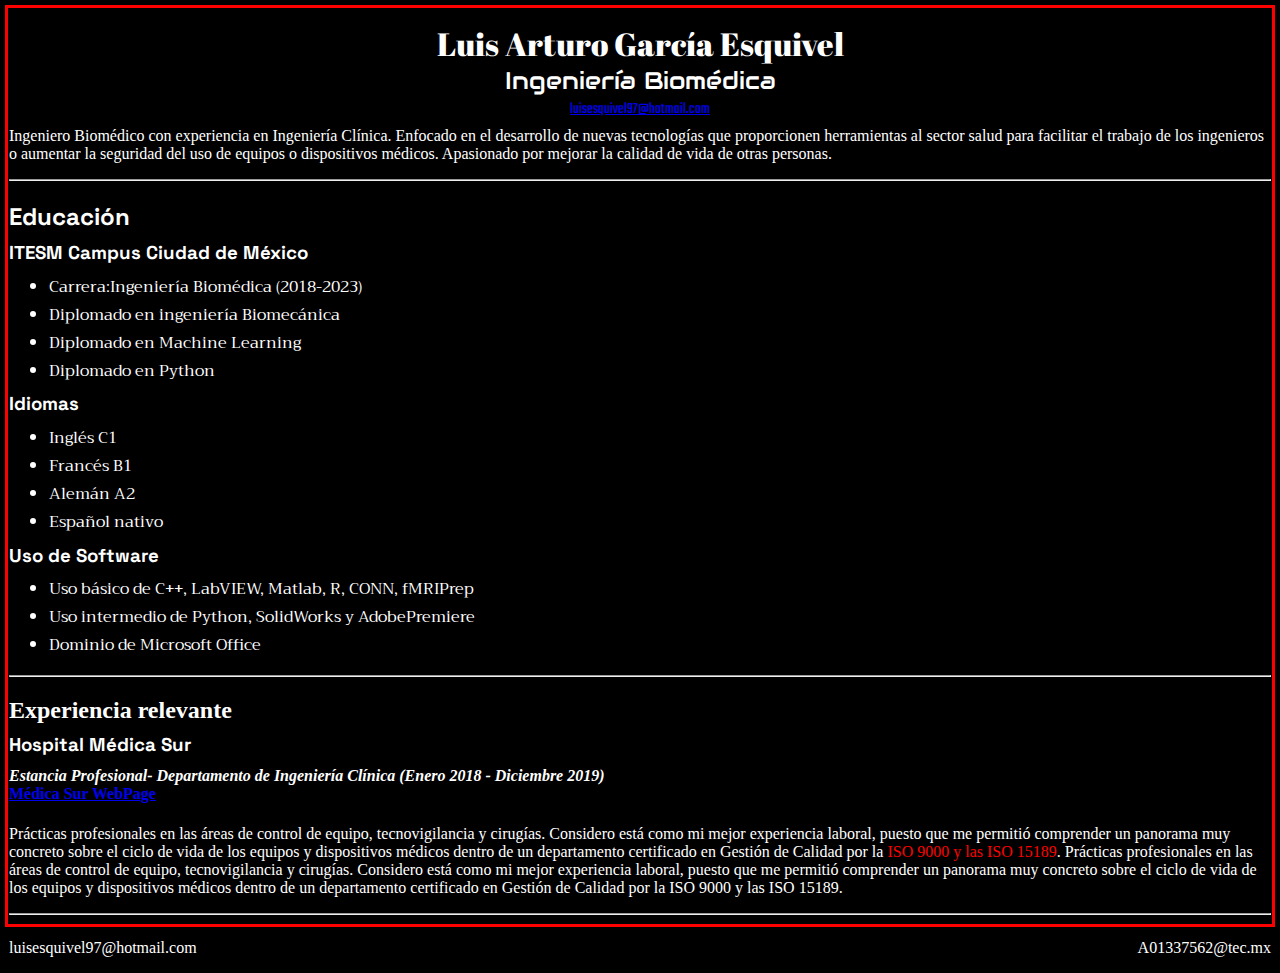
<file: index.html>
<!DOCtype html>
<html>
<head>  
<link rel="stylesheet" href="https://fonts.googleapis.com/css?family=Trirong">
<link rel="stylesheet" href="https://fonts.googleapis.com/css?family=Space+Grotesk">
<link rel="stylesheet" href="https://fonts.googleapis.com/css?family=Teko">
<link rel="stylesheet" href="https://fonts.googleapis.com/css?family=Abril+Fatface">
<link rel="stylesheet" href="https://fonts.googleapis.com/css?family=Audiowide">
<link rel="stylesheet" href="style.css">  
<title>Laboratorio 1</title>
<meta name="Esta página muestra el primer Laboratorio de la clase de Desarrollo Web" content="Curriculum">
<meta name="Ingeniería Biomédica, Ingeniería Clínica" content="Informacón sobre el estudiante">  
</head>
   <style>
    
   </style>


 <Header> <!--Información del estudiante-->
  
  <p class="Info" id=nombre>
     Luis Arturo García Esquivel
   </p>
   <p class="Info" id="carrera">
     Ingeniería Biomédica
   </p>
   <p class="Info" id="correo">
    <a href="luisesquivel97@hotmail.com"> luisesquivel97@hotmail.com
     </a>
   </p>   
 </Header>
 <body>
 <main> 
  <p.Mision>
    Ingeniero Biomédico con experiencia en Ingeniería Clínica. Enfocado en el desarrollo de nuevas 
tecnologías que proporcionen herramientas al sector salud para facilitar el trabajo de los ingenieros o 
aumentar la seguridad del uso de equipos o dispositivos médicos. Apasionado por mejorar la calidad 
de vida de otras personas.
  </p>
   <hr>

 <h2 class="subt" id="Edu">
  Educación
 </h2>
 <h3>
   ITESM Campus Ciudad de México
 </h3>
  <ul>
    <li>
      Carrera:Ingeniería Biomédica (2018-2023)
    </li>
     <li>
      Diplomado en ingeniería Biomecánica
    </li>
     <li>
      Diplomado en Machine Learning
    </li>
     <li>
      Diplomado en Python
    </li>
  </ul>
 <h3>
   Idiomas
 </h3>
  <ul>
    <li>
      Inglés C1
    </li>
    <li>
      Francés B1
    </li>
    <li>
      Alemán A2
    </li>
    <li>
      Español nativo
    </li>
    </ul>
   <h3>
    Uso de Software
    
  </h3>
   <ul>
       <li>
         Uso básico de C++, LabVIEW, Matlab, R, CONN, fMRIPrep
       </li>
        <li>
         Uso intermedio de Python, SolidWorks y AdobePremiere
       </li>
        <li>
         Dominio de Microsoft Office
       </li>
     </ul>
   <hr>
  <h2>
    Experiencia relevante
  </h2>
   <h3>
    Hospital Médica Sur
  </h3>
     <h4>
       <i>Estancia Profesional- Departamento de Ingeniería Clínica (Enero 2018 - Diciembre 2019)</i>
      <nav><a href=https://www.medicasur.com.mx/es_mx/ms/urg_Infartos?gclid=Cj0KCQiAzeSdBhC4ARIsACj36uFP1Jq4O7ZF_fr-vERq1U1fAq_rhTzMrqRVhCGq4nfSFCQJcj1CblIaAmgMEALw_wcB>Médica Sur WebPage</a></nav>
  </h4>
    <p.exp>
      Prácticas profesionales en las áreas de control de equipo, tecnovigilancia y cirugías. Considero está como mi mejor experiencia laboral, puesto que me permitió comprender un panorama muy concreto sobre el ciclo de vida de los equipos y dispositivos médicos dentro de un departamento certificado en Gestión de Calidad por la <span style="color:red">ISO 9000 y las ISO 15189</span>. Prácticas profesionales en las áreas de control de equipo, tecnovigilancia y cirugías. Considero está como mi mejor experiencia laboral, puesto que me permitió comprender un panorama muy concreto sobre el ciclo de vida de los equipos y dispositivos médicos dentro de un departamento certificado en Gestión de Calidad por la ISO 9000 y las ISO 15189.
      </p>   
   </main>
  </body>
  <hr>
  <footer>
    <adress>
      
      <p id="infoCorreo1"><a>A01337562@tec.mx</a></p>
      <p id="infoCorreo2"><a>luisesquivel97@hotmail.com</a></p>
    
    </adress>
  </footer>
</html>
</file>
<file: style.css>
body{background-color:black;color:white;border:1px solid black;  outline-style: solid;outline-color: red;}
p.Info{line-height:0.2;text-align:center;}
p.Mision{line-height:0.2;text-align:left;font-size:100%;font-family:"Space Grotesk", sans-serif;}
h2.subt{font-family:"Space Grotesk", sans-serif;}
h3{font-family:"Space Grotesk", sans-serif;line-height:0.1}
ul{font-family: "Trirong", serif;}
#nombre{font-size:200%;font-family:"Abril Fatface", sans-serif;}
#carrera{font-size:150%;font-family:"Audiowide", sans-serif;}
#correo{font-size:100%;font-family:"Teko", sans-serif;}
#infoCorreo1{float:right}
#infoCorreo2{float:left}
</file>
